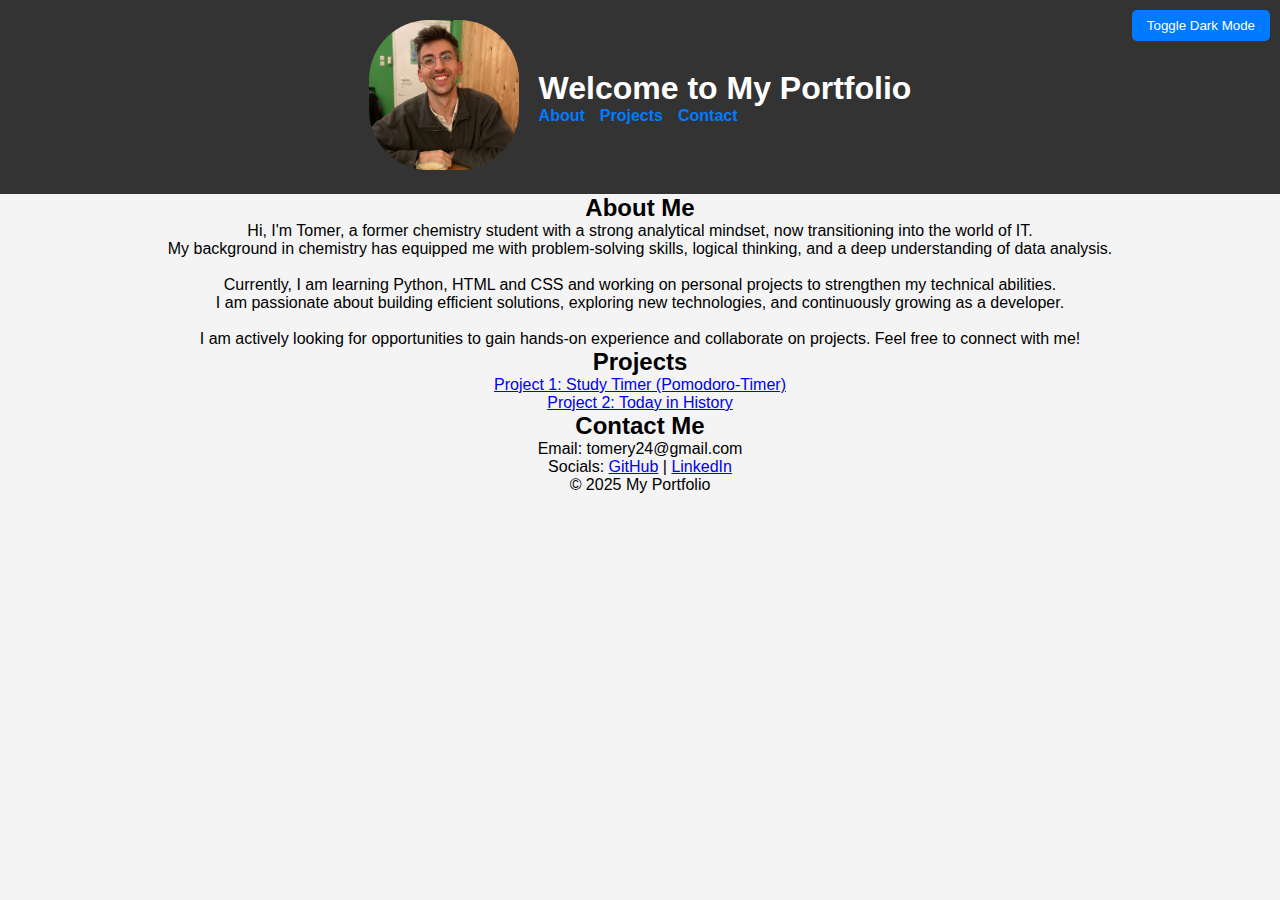
<file: Portfolio/Portfolio.html>
<!DOCTYPE html>
<html lang="en">
<head>
    <meta charset="UTF-8">
    <meta name="viewport" content="width=device-width, initial-scale=1.0">
    <title>My Portfolio</title>
    <link rel="stylesheet" href="styles-Portfolio.css">
</head>

<body>
    <header>
        <picture>
            <img src="./assets/bild.jpg" alt="Profile Picture">
        </picture>
    
        <section class="header-content">
            <h1>Welcome to My Portfolio</h1>
            <nav>
                <ul>
                    <li><a href="#about">About</a></li>
                    <li><a href="#projects">Projects</a></li>
                    <li><a href="#contact">Contact</a></li>
                </ul>
            </nav>
        </section>
    </header>

    <section id="about">
        <h2>About Me</h2>
        <p> Hi, I'm Tomer, a former chemistry student with a strong analytical mindset, now transitioning into the world of IT.<br> My background in chemistry has equipped me with problem-solving skills, logical thinking, and a deep understanding of data analysis.<br><br>

            Currently, I am learning Python, HTML and CSS and working on personal projects to strengthen my technical abilities.<br> I am passionate about building efficient solutions, exploring new technologies, and continuously growing as a developer.<br><br>
            
            I am actively looking for opportunities to gain hands-on experience and collaborate on projects. Feel free to connect with me!
            </p>
    </section>

    <section id="projects">
        <h2>Projects</h2>
        <ul>
            <li><a href="./projects/timer.html"> Project 1: Study Timer (Pomodoro-Timer)</a></li>
            <li><a href="./projects/history.html">Project 2: Today in History</a></li>
        </ul>
    </section>

    <section id="contact">
        <h2>Contact Me</h2>
        <p>Email: tomery24@gmail.com</p>
        <p>Socials: <a href="https://github.com/Tomery24">GitHub</a> | <a href="https://www.linkedin.com/in/tomer-yanai-09b508303">LinkedIn</a></p>
    </section>

    <footer>
        <p>© 2025 My Portfolio</p>
    </footer>

    <script src="js/main.js"></script>
</body>
</html>
</file>
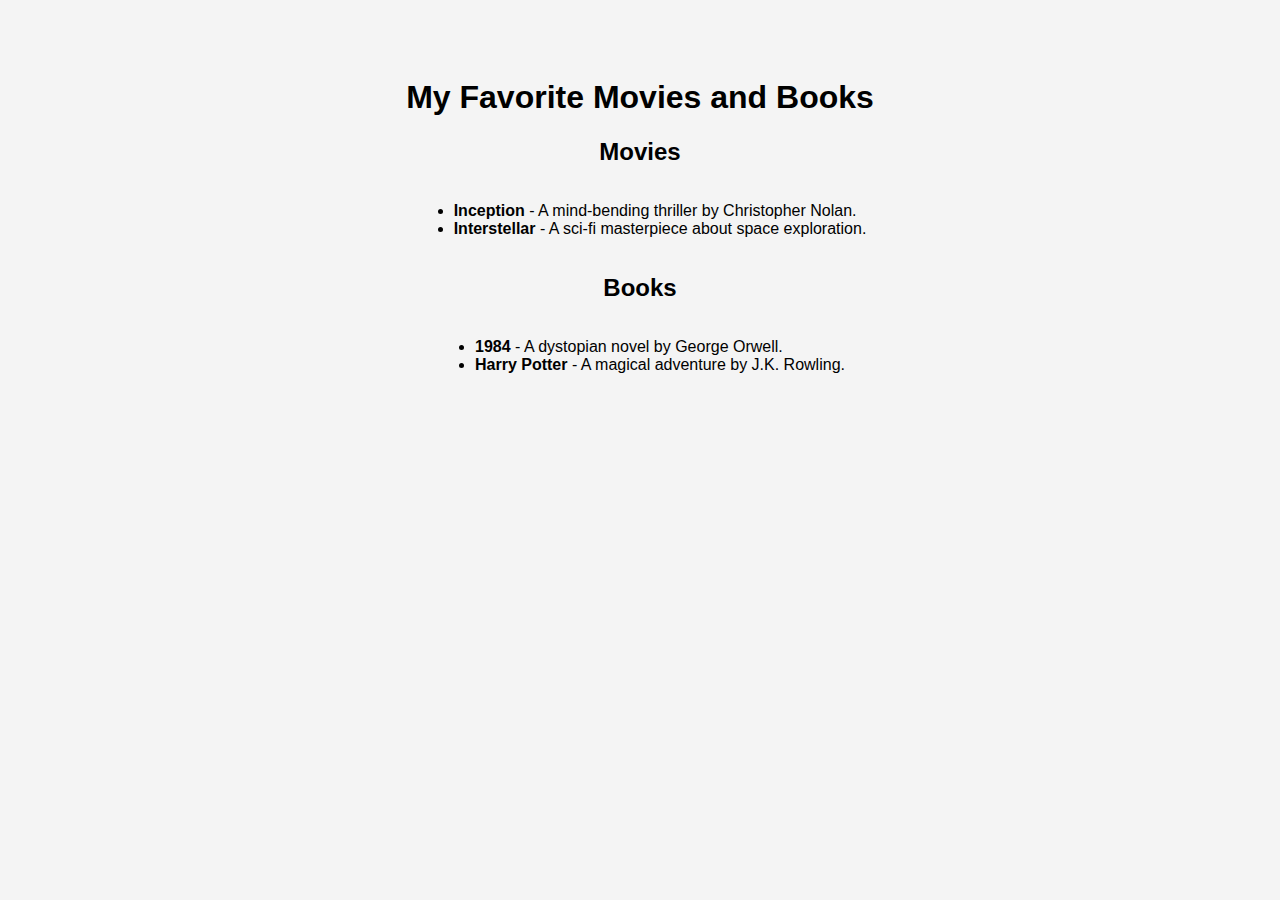
<file: Portfolio/Projects/Favorites.html>
<!DOCTYPE html>
<html lang="en">
<head>
    <meta charset="UTF-8">
    <meta name="viewport" content="width=device-width, initial-scale=1.0">
    <title>My Favorites</title>
    <link rel="stylesheet" href="favorites.css">
</head>
<body>
    <h1>My Favorite Movies and Books</h1>
    
    <h2>Movies</h2>
    <ul>
        <li><strong>Inception</strong> - A mind-bending thriller by Christopher Nolan.</li>
        <li><strong>Interstellar</strong> - A sci-fi masterpiece about space exploration.</li>
    </ul>

    <h2>Books</h2>
    <ul>
        <li><strong>1984</strong> - A dystopian novel by George Orwell.</li>
        <li><strong>Harry Potter</strong> - A magical adventure by J.K. Rowling.</li>
    </ul>
</body>
</html>
</file>
<file: Portfolio/Projects/favorites.css>
body {
    font-family: 'Segoe UI', Tahoma, Geneva, Verdana, sans-serif;
    text-align: center;
    background: #f4f4f4;
    padding: 50px;
}

ul {
    text-align: left;
    display: inline-block;
}
</file>
<file: Portfolio/styles-Portfolio.css>
/* General Reset */
* {
    margin: 0;
    padding: 0;
    box-sizing: border-box;
}

/* Body Styling */
body {
    font-family: 'Segoe UI', Tahoma, Geneva, Verdana, sans-serif, Geneva, sans-serifns-serif;
    background-color: #f4f4f4;
    text-align: center;
}

/* Header Styling */
header {
    display: flex;
    align-items: center;  /* Aligns items vertically */
    gap: 20px;  /* Space between the image and text */
    padding: 20px;
    background: #333;
    color: white;
    justify-content: center;
}

/* Profile Image Styling */
header picture img {
    width: 150px;  /* Adjust size */
    height: 150px;
    border-radius: 40%;  /* Circular image */
    object-fit: cover;
}

/* Wrap h1 and nav in a flex column */
header h1, header nav {
    display: block;
}

/* Styling for nav */
nav ul {
    list-style: none;
    padding: 0;
    margin: 0;
    display: flex;
    gap: 15px;
}

nav ul li {
    display: inline;
}

nav ul li a {
    text-decoration: none;
    color: #007bff;
    font-weight: bold;
}

nav ul li a:hover {
    color: #0056b3;
}

/* Responsive Design */
@media (max-width: 768px) {
    header {
        flex-direction: column;
        text-align: center;
    }
}

/* Dark Mode Styles */
body.dark-mode {
    background-color: #222;
    color: white;
}

header.dark-mode {
    background-color: #444;
}

nav ul li a.active {
    color: #ffcc00;  /* Highlight the active link */
}

/* Dark Mode Toggle Button */
#dark-mode-btn {
    position: fixed;
    top: 10px;
    right: 10px;
    padding: 8px 15px;
    background: #007bff;
    color: white;
    border: none;
    cursor: pointer;
    border-radius: 5px;
}

#dark-mode-btn:hover {
    background: #0056b3;
}
</file>
